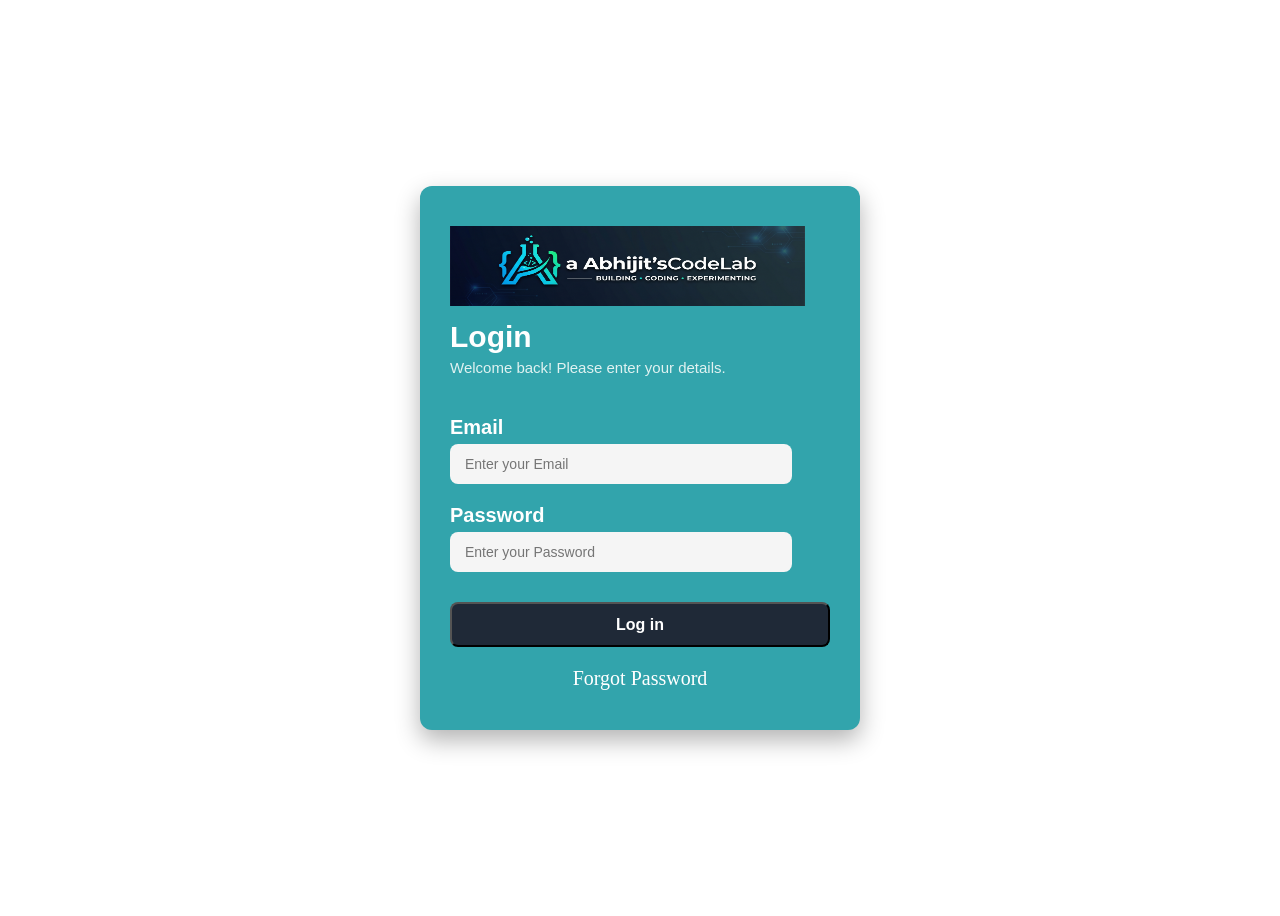
<file: index.html>
<!DOCTYPE html>
<html lang="en">
<head>
    <meta charset="UTF-8">
    <meta name="viewport" content="width=device-width, initial-scale=1.0">
    <title>Login Page</title>
    <link rel="stylesheet" href="style.css"/>
</head>
<body>
    <div class="Container">
        <div class="loginContainer">
            <div class="login-logo">
                <a class="Logo">
                    <img src="image/logo.png" alt="Logo" width="355" height="80">
                </a>
                <h1 style="font-family: sans-serif; font-size: 30px; ">Login</h1>
                <p style="font-family: sans-serif; font-size: 15px; margin-top: 5px;">Welcome back! Please enter your details.</p>
            </div>
            <div class="formContainer">
                <h2 class="heading">Email</h2>
                <input type="email" id="email" placeholder="Enter your Email" class="input-box">

                <h2 class="heading">Password</h2>
                <input type="password" id="password" placeholder="Enter your Password" class="input-box">
                <button id="loginBtn" class="login-button">Log in</button>
            </div>
            <a href="#" class="forgot-link">Forgot Password</a>
        </div>
    </div>
    
    <script src="first.js"></script>
</body>

</html>
</file>
<file: style.css>
.Container{
    background-color: #ffffff;
    background-size:cover ;
    height: 100vh;
    display: flex;
    justify-content: center;
    align-items: center;
}
.loginContainer{
    background-color: rgb(50, 164, 172);
    height: auto;
    width: 100%;
    max-width: 380px;
    padding:40px 30px;
    /* text-align: center; */ 
    margin: 100px;
    border-radius: 12px;
    box-shadow: 0 10px 25px rgba(0, 0, 0, 0.3);
}
.login-logo{
    text-align:left;
    margin-bottom:25px;
}
.login-logo h1 {
    font-size: 30px;
    color: #ffffff;
    margin: 10px 0 5px 0;
}
.login-logo p {
    font-size: 14px;
    color: #e0f2f1;
    margin: 0;
}
.formContainer{
    width: 100%;
    display: flex;
    flex-direction: column;
    align-items: flex-start;
}
.heading{
    font-size: 20px;
    font-weight: 600;
    font-family: sans-serif;
    color: #ffffff;
    margin: 15px 0 5px 0;
}
.input-box{
    background-color: whitesmoke;
    /* background-size: auto; */
    /* margin-top: 0px; */
    height: 40px;
    width: 90%;
    padding: 10px 15px;
    border-radius: 8px;
    border: none;
    color:#333;
    font-size: 14px;
    margin-bottom: 5px;
    box-sizing: border-box;
}
.input-box:focus{
    outline: 2px solid #1f2937;
}

.login-button{
    width: 100%;
    height: 45px;
    margin-top: 25px;
    font-family:sans-serif;
    font-size: 16px;
    font-weight: bold;
    /* margin-top: 30px; */
    border-radius: 8px;
    background-color: #1f2937;
    color: #ffffff;
    cursor: pointer;
    transition: background-color 0.2s ease;
}
.login-button:hover{
    background-color: #111827;
}
.forgot-link{
    display: block;
    text-align: center;
    margin-top: 20px;
    color: #ffffff;
    font-size: 20px;
    text-decoration:none;
}
.forgot-link:hover{
    text-decoration: underline solid;
}
</file>
<file: Login-page/style.css>
.Container{
    background-color: #ffffff;
    background-size:cover ;
    height: 100vh;
    display: flex;
    justify-content: center;
    align-items: center;
}
.loginContainer{
    background-color: rgb(50, 164, 172);
    height: auto;
    width: 100%;
    max-width: 380px;
    padding:40px 30px;
    /* text-align: center; */ 
    margin: 100px;
    border-radius: 12px;
    box-shadow: 0 10px 25px rgba(0, 0, 0, 0.3);
}
.login-logo{
    text-align:left;
    margin-bottom:25px;
}
.login-logo h1 {
    font-size: 30px;
    color: #ffffff;
    margin: 10px 0 5px 0;
}
.login-logo p {
    font-size: 14px;
    color: #e0f2f1;
    margin: 0;
}
.formContainer{
    width: 100%;
    display: flex;
    flex-direction: column;
    align-items: flex-start;
}
.heading{
    font-size: 20px;
    font-weight: 600;
    font-family: sans-serif;
    color: #ffffff;
    margin: 15px 0 5px 0;
}
.input-box{
    background-color: whitesmoke;
    /* background-size: auto; */
    /* margin-top: 0px; */
    height: 40px;
    width: 90%;
    padding: 10px 15px;
    border-radius: 8px;
    border: none;
    color:#333;
    font-size: 14px;
    margin-bottom: 5px;
    box-sizing: border-box;
}
.input-box:focus{
    outline: 2px solid #1f2937;
}

.login-button{
    width: 100%;
    height: 45px;
    margin-top: 25px;
    font-family:sans-serif;
    font-size: 16px;
    font-weight: bold;
    /* margin-top: 30px; */
    border-radius: 8px;
    background-color: #1f2937;
    color: #ffffff;
    cursor: pointer;
    transition: background-color 0.2s ease;
}
.login-button:hover{
    background-color: #111827;
}
.forgot-link{
    display: block;
    text-align: center;
    margin-top: 20px;
    color: #ffffff;
    font-size: 20px;
    text-decoration:none;
}
.forgot-link:hover{
    text-decoration: underline solid;
}
</file>
